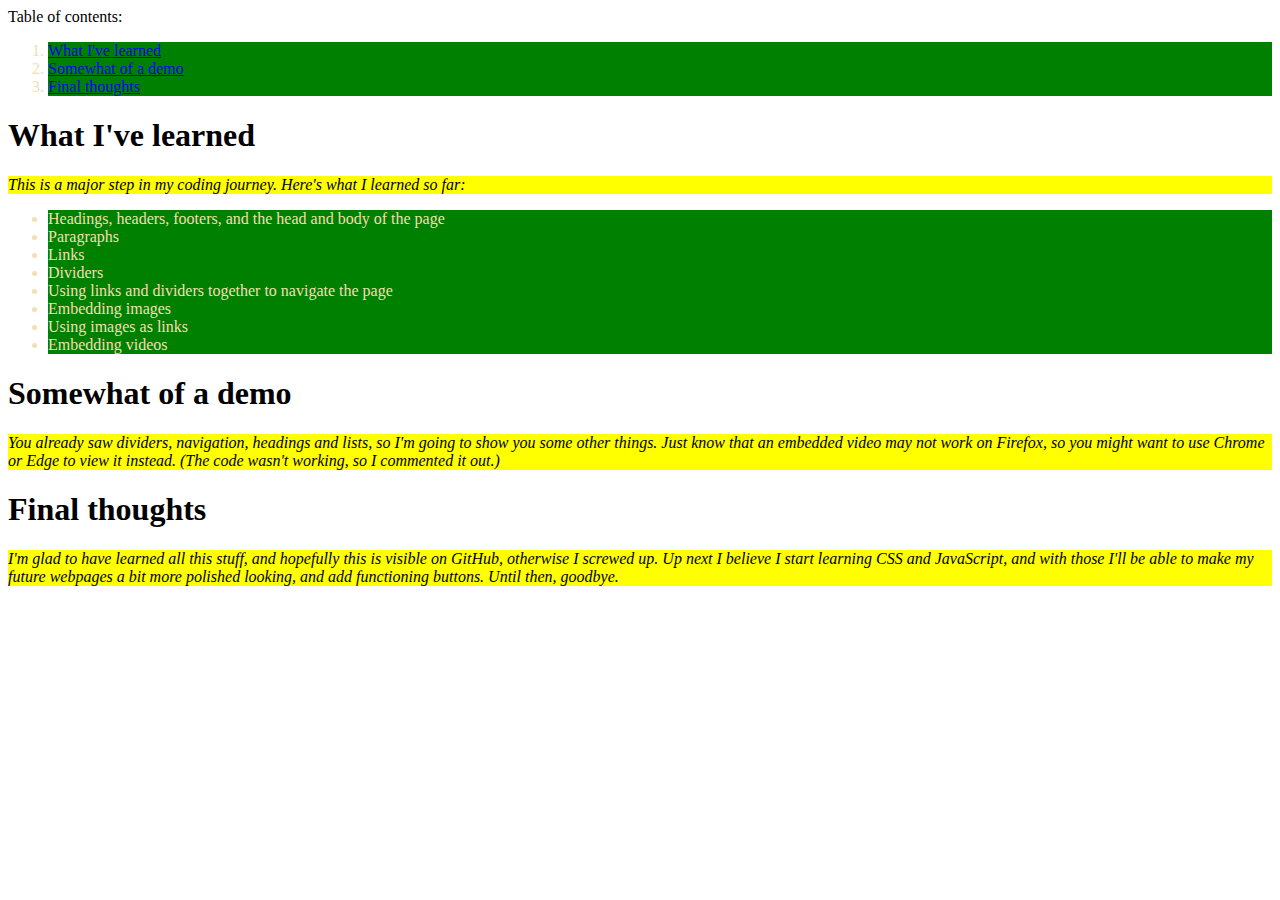
<file: index.html>
<html>
<head>
    <title>My first project</title>
    <link href="resources/css/style.css" type="text/css" rel="stylesheet" />
</head>
<body>
<header>
Table of contents:
<nav>
<ol>
<li><a href= "#what I've learned">What I've learned</a></li>
<li><a href= "#somewhat of a demo">Somewhat of a demo</a></li>
<li><a href= "#final thoughts">Final thoughts</a></li>
</ol>
</nav>
</header>



<div id= "what I've learned">
<h1>What I've learned</h1>
<p>This is a major step in my coding journey. Here's what I learned so far:</p>
<ul>
<li>Headings, headers, footers, and the head and body of the page</li>
<li>Paragraphs</li>
<li>Links</li>
<li>Dividers</li>
<li>Using links and dividers together to navigate the page</li>
<li>Embedding images</li>
<li>Using images as links</li>
<li>Embedding videos</li>
</ul>
</div>

<div id= "somewhat of a demo">
<h1>Somewhat of a demo</h1>
<p>You already saw dividers, navigation, headings and lists, so I'm going to show you some other things. Just know that an embedded video may not work on Firefox, so you might want to use Chrome or Edge to view it instead. (The code wasn't working, so I commented it out.)</p>

    <!--<iframe width="320" height="240"
    src='https://www.youtube.com/watch?v=C-hzP3mOBGY">
    </iframe>

If that video didn't show up, click the apple.   
<a href= "https://www.youtube.com/watch?v=C-hzP3mOBGY"><img src= "https://freesvg.org/storage/img/thumb/prapanj_Apple.png" /></a>

--></div>

<footer>
<div id= "final thoughts">
<h1>Final thoughts</h1>
<p>I'm glad to have learned all this stuff, and hopefully this is visible on GitHub, otherwise I screwed up. Up next I believe I start learning CSS and JavaScript, and with those I'll be able to make my future webpages a bit more polished looking, and add functioning buttons. Until then, goodbye. </p>
</div>

</footer>
</body>
</html>
</file>
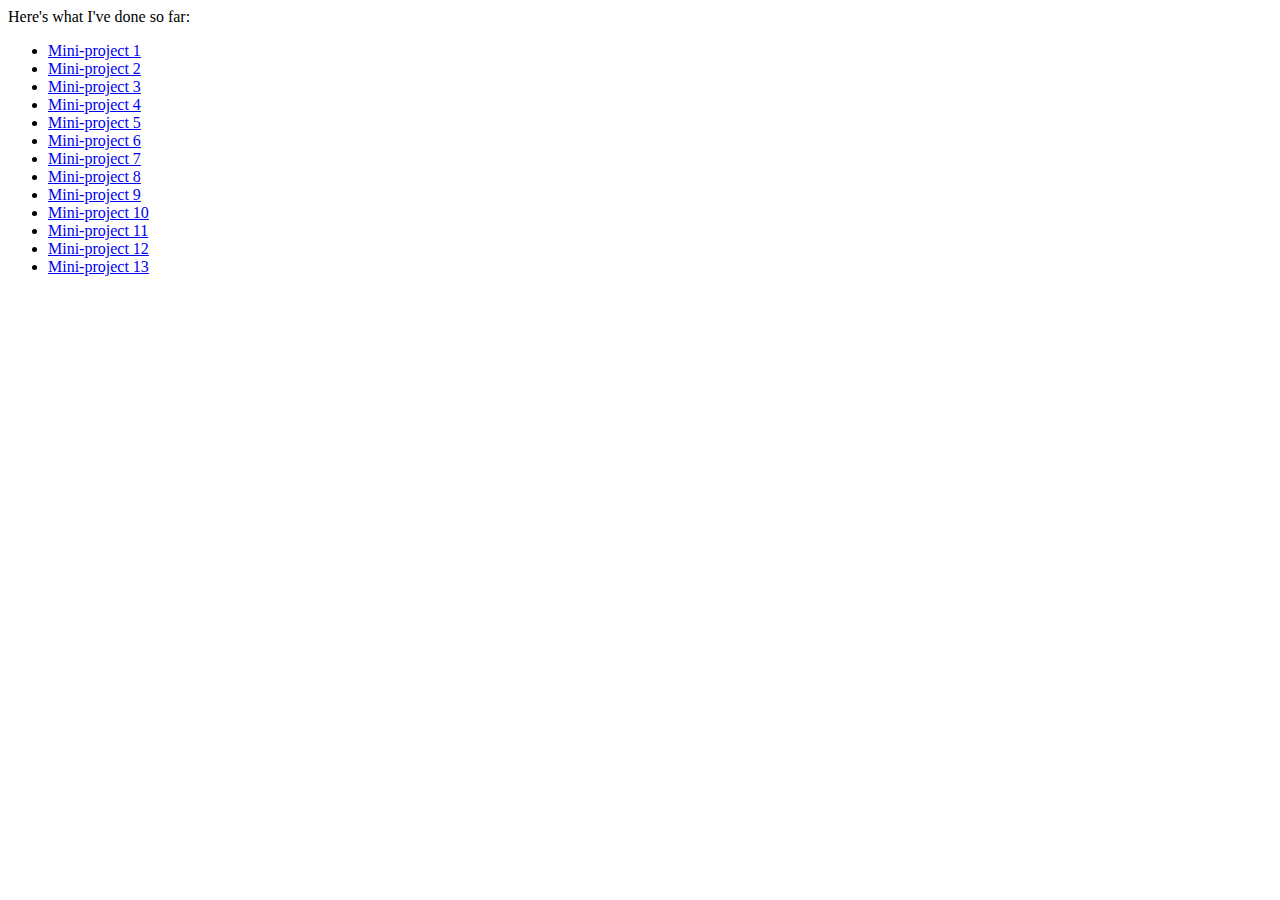
<file: index/index.html>
<html>
<title><h1>Index</h1</title>

Here's what I've done so far:

<ul>
<li><a href= "./lessons/lesson1.html">Mini-project 1</a></li>
<li><a href= "./lessons/lesson2.html">Mini-project 2</a></li>
<li><a href= "./lessons/lesson3.html">Mini-project 3</a></li>
<li><a href= "./lessons/lesson4.html">Mini-project 4</a></li>
<li><a href= "./lessons/lesson5.html">Mini-project 5</a></li>
<li><a href= "./lessons/lesson6.html">Mini-project 6</a></li>
<li><a href= "./lessons/lesson7.html">Mini-project 7</a></li>
<li><a href= "./lessons/lesson8.html">Mini-project 8</a></li>
<li><a href= "./lessons/lesson9.html">Mini-project 9</a></li>
<li><a href= "./lessons/lesson10.html">Mini-project 10</a></li>
<li><a href= "./lessons/lesson11.html">Mini-project 11</a></li>
<li><a href= "./lessons/lesson12.html">Mini-project 12</a></li>
<li><a href= "./lessons/lesson13.html">Mini-project 13</a></li>
</ul>
</html>
</file>
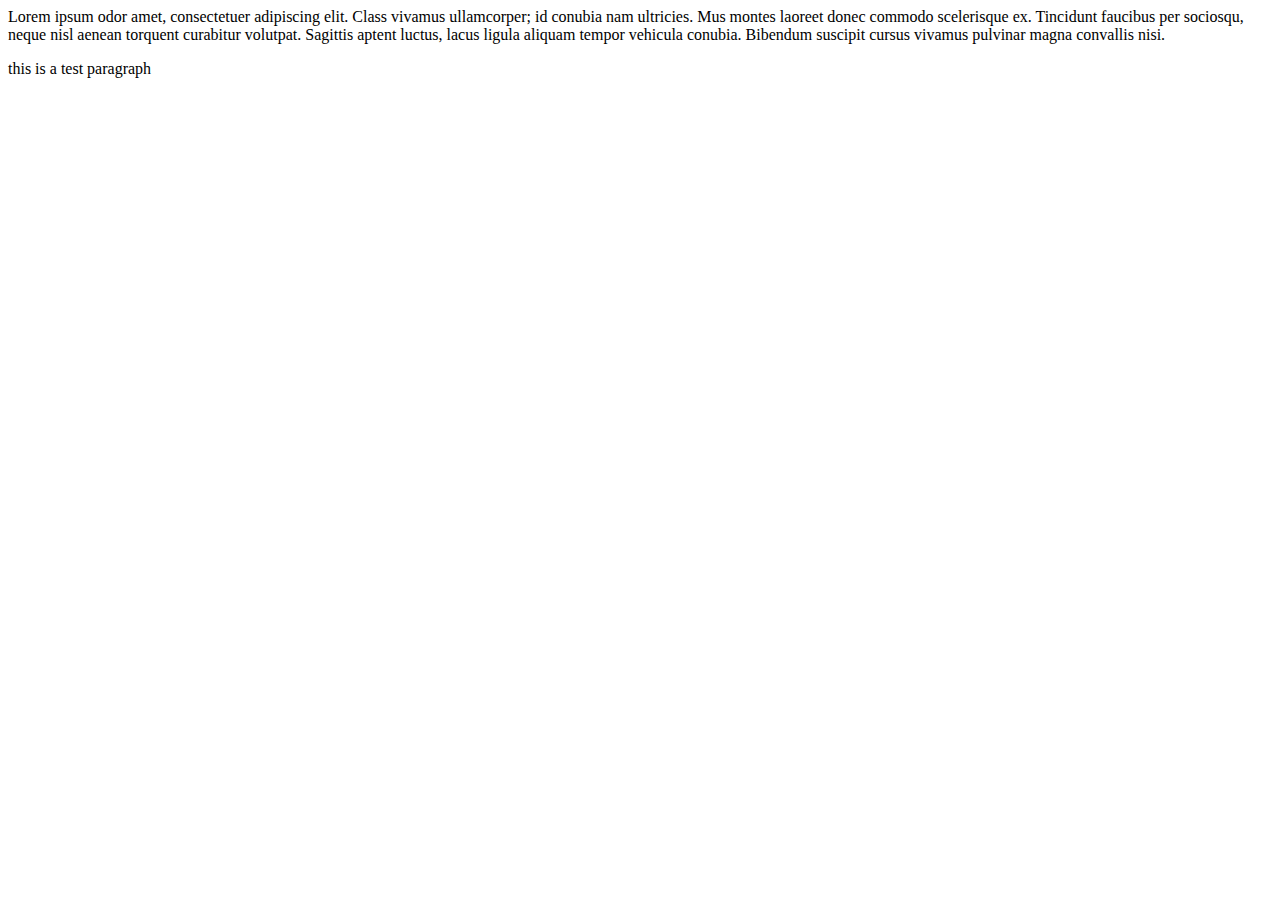
<file: index/lessons/lesson3.html>
<html>
<p> Lorem ipsum odor amet, consectetuer adipiscing elit. Class vivamus ullamcorper; id conubia nam ultricies. Mus montes laoreet donec commodo scelerisque ex. Tincidunt faucibus per sociosqu, neque nisl aenean torquent curabitur volutpat. Sagittis aptent luctus, lacus ligula aliquam tempor vehicula conubia. Bibendum suscipit cursus vivamus pulvinar magna convallis nisi. </p>

<p>
this is a test paragraph
</p>
</html>
</file>
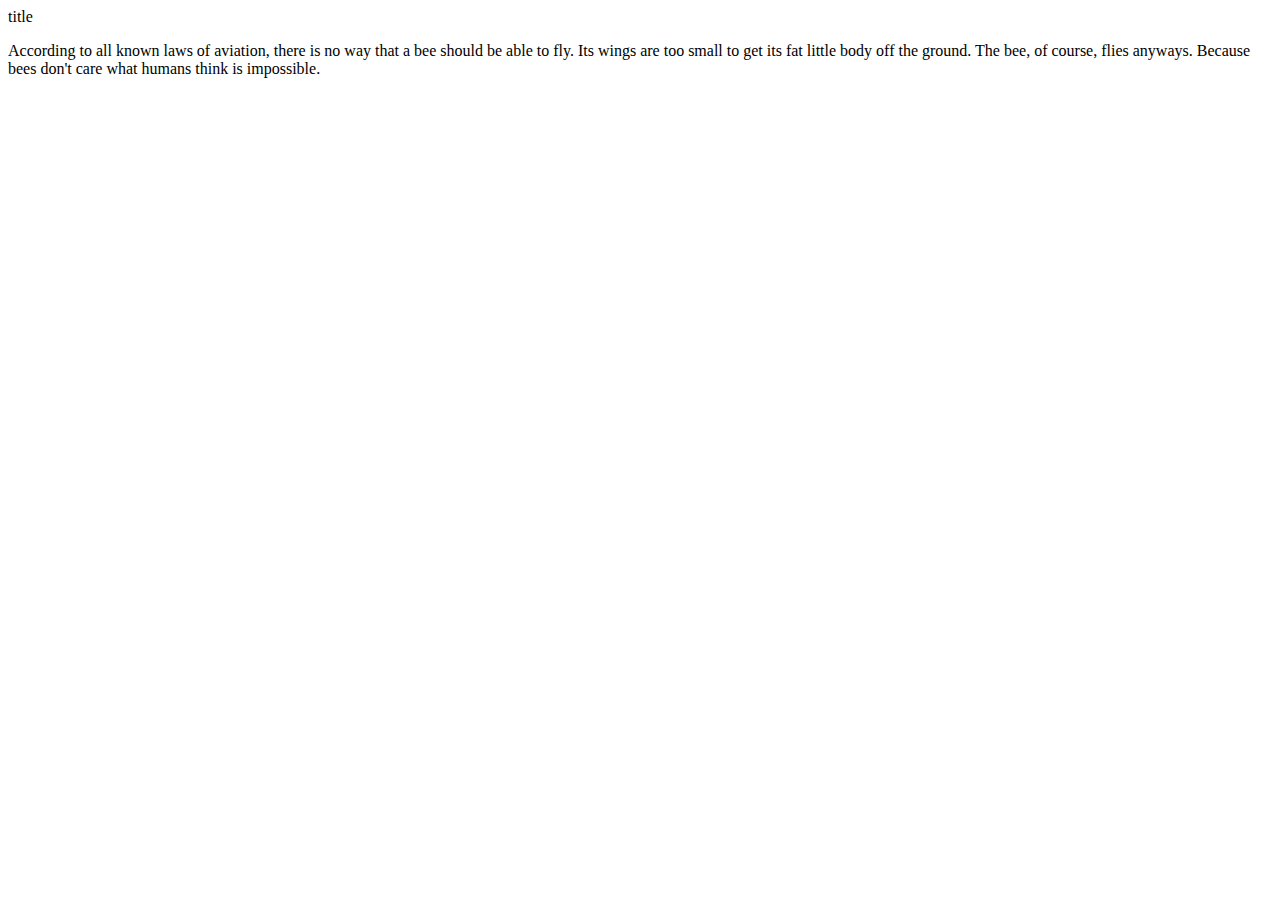
<file: index/lessons/lesson4.html>
<html>

<head>title</head>

<body>
<p>According to all known laws of aviation, there is no way that a bee should be able to fly. Its wings are too small to get its fat little body off the ground. The bee, of course, flies anyways. Because bees don't care what humans think is impossible.</p>
</body







</html>
</file>
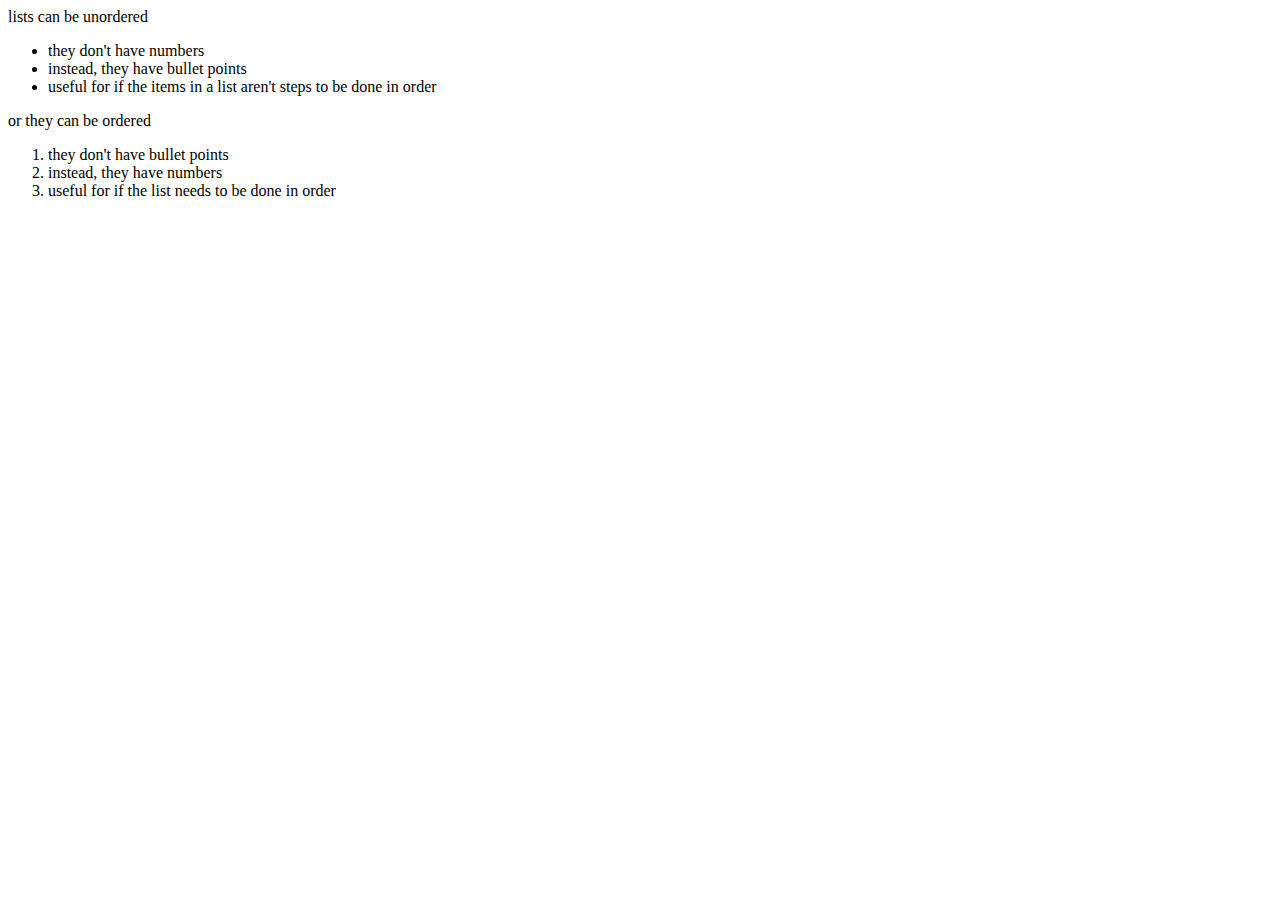
<file: index/lessons/lesson5.html>
<html>
lists can be unordered
<ul>
<li>they don't have numbers</li>
<li>instead, they have bullet points</li>
<li>useful for if the items in a list aren't steps to be done in order</li>
</ul>
or they can be ordered
<ol>
<li>they don't have bullet points</li>
<li>instead, they have numbers</li>
<li>useful for if the list needs to be done in order</li>
</ol>
</file>
<file: resources/css/style.css>
li {
    background-color: green;
    color: wheat;
    font-family: serif;
}
p {
    background-color: yellow;
    font-style: italic;
}
</file>
